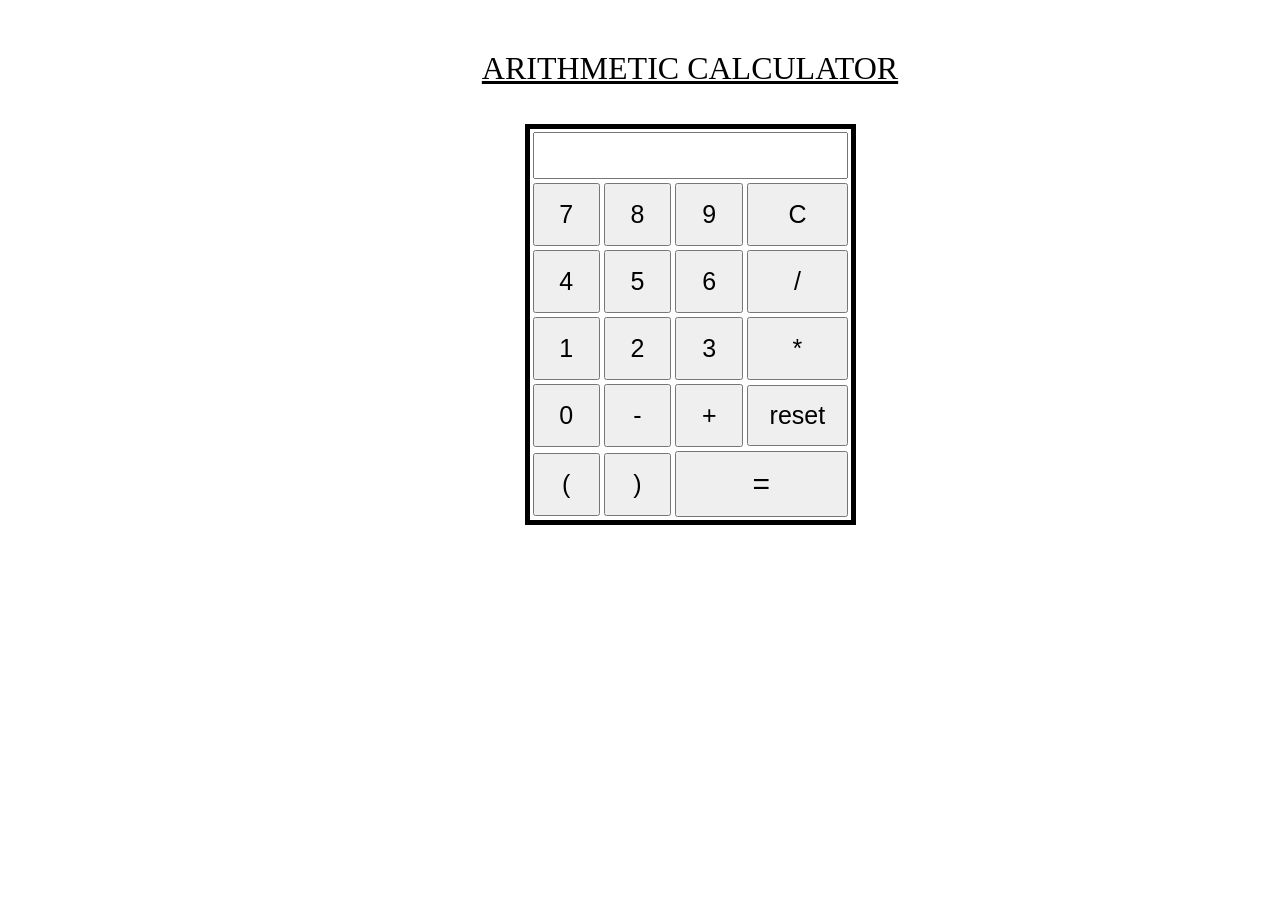
<file: index.html>
<!DOCTYPE html>
<html lang="en">
    <head>
        <meta charset="utf-8">
        <meta name="viewport" content="width=device-width, initial-scale=1">
        <title>Basic Calculator</title>
        <script src="calci.js"></script>
        <link rel="stylesheet" href="calci.css">
    </head>
    <body>
        <h><u><center>ARITHMETIC CALCULATOR</center></u></h>
        <br>
        <center>
        <table>
            <tr>
                <td colspan="4">
                    <form name="cal" align="center">
                        <input type="text" class="result" name="result">
                    </form>
                </td>
            </tr>
            <tr>
                <td><input type="button" value="7" onclick="insert(7)"></td>
                <td><input type="button" value="8" onclick="insert(8)"></td>
                <td><input type="button" value="9" onclick="insert(9)"></td>
                <td><input type="button" value="C" onclick="erase()"></td>
            </tr>
            <tr>
                <td><input type="button" value="4" onclick="insert(4)"></td>
                <td><input type="button" value="5" onclick="insert(5)"></td>
                <td><input type="button" value="6" onclick="insert(6)"></td>
                <td><input type="button" value="/" onclick="insert('/')"></td>
            </tr>
            <tr>
                <td><input type="button" value="1" onclick="insert(1)"></td>
                <td><input type="button" value="2" onclick="insert(2)"></td>
                <td><input type="button" value="3" onclick="insert(3)"></td>
                <td><input type="button" value="*" onclick="insert('*')"></td>
            </tr>
            <tr>
                <td><input type="button" value="0" onclick="insert(0)"></td>
                <td><input type="button" value="-" onclick="insert('-')"></td>
                <td><input type="button" value="+" onclick="insert('+')"></td>
                <td><input type="reset" value="reset" onclick="document.cal.result.value=' '"></td>
            </tr>
            <tr>
                <td><input type="button" value="(" onclick="insert('(')"></td>
                <td><input type="button" value=")" onclick="insert(')')"></td>
                <td colspan="2"><input type="submit" value="=" onclick="equal()"></td>
            </tr>
        </table>
        </center>
    </body>
</html>
</file>
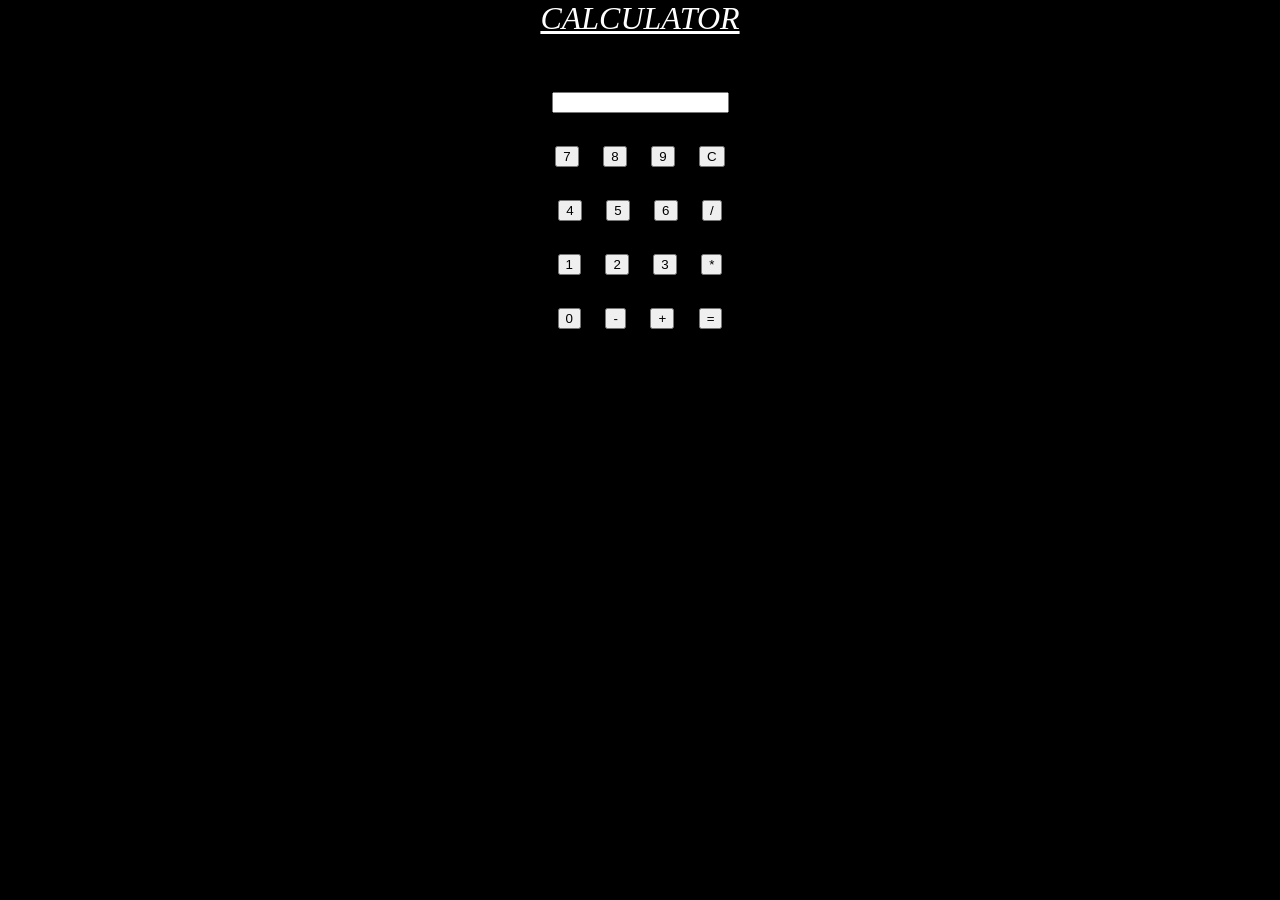
<file: calci.html>
<!DOCTYPE html>
<html>
    <head>
        <title>Basic Calculator</title>
        <script>
            function insert(n)
            {
                document.cal.result.value=document.cal.result.value+n;
            }
            function erase()
            {
                var v=document.cal.result.value;
                document.cal.result.value=v.substring(0,v.length-1);
            }
            function equal()
            {
                document.cal.result.value=eval(document.cal.result.value);
            }
        </script>
        <style>
            body{
                text-align: center;
                margin: 0;
                padding: 0;
                background: black;
            }
            #calculator{
                text-align: center;
                margin-top: 15px;              
            }
            #numbers{
                width=500px;
                text-align: center;
                line-height: 3;
                word-spacing: 20px; 
                font-size: large;
            }
            #result{
                color: black;
                font-size: larger;
            }
            h{
                margin-top: 100px;
                color: white;
                text-align: center;
                font-style: oblique;
                font-size: xx-large;
            }
        </style>
    </head>
    <body>
        <h><center><u>CALCULATOR</u></center></h>
        <br>
        <br>
        <form name="cal">
            <input class="result" name="result">
        </form>
        <div id="calculator">
            <div id="numbers">
                <input type="button" value="7" onclick="insert(7)"> 
                <input type="button" value="8" onclick="insert(8)">
                <input type="button" value="9" onclick="insert(9)">
                <input type="button" value="C" onclick="erase()"><br>
                <input type="button" value="4" onclick="insert(4)">
                <input type="button" value="5" onclick="insert(5)">
                <input type="button" value="6" onclick="insert(6)">
                <input type="button" value="/" onclick="insert('/')"><br>
                <input type="button" value="1" onclick="insert(1)">
                <input type="button" value="2" onclick="insert(2)">
                <input type="button" value="3" onclick="insert(3)">
                <input type="button" value="*" onclick="insert('*')"><br>
                <input type="button" value="0" onclick="insert(0)">
                <input type="button" value="-" onclick="insert('-')">
                <input type="button" value="+" onclick="insert('+')">
                <input type="button" value="=" onclick="equal()">
            </div>
       </div>
    </body>
</html>
</file>
<file: calci.css>
body {
	height: 100%;
	width: 100%;
	margin: 50px 0px 0px 50px;
	position: fixed;
}
#result {
	color: black;
	font-size: larger;
}
table {
	border: 5px solid black;
}
h {
	margin-top: 10cm;
	color: black;
	font-style: normal;
	font-size: xx-large;
}
input[type="button"] {
	padding: 15px;
	width: 100%;
	height: 100%;
	font-size: 25px;
}
input[type="reset"] {
	width: 100%;
	height: 100%;
	padding-top: 14px;
	padding-bottom: 14px;
	font-size: 25px;
}
input[type="text"] {
	padding: 10px 29px;
	font-size: 20px;
}
input[type="submit"] {
	width: 100%;
	padding-top: 14px;
	padding-bottom: 14px;
	font-size: 30px;
}
</file>
